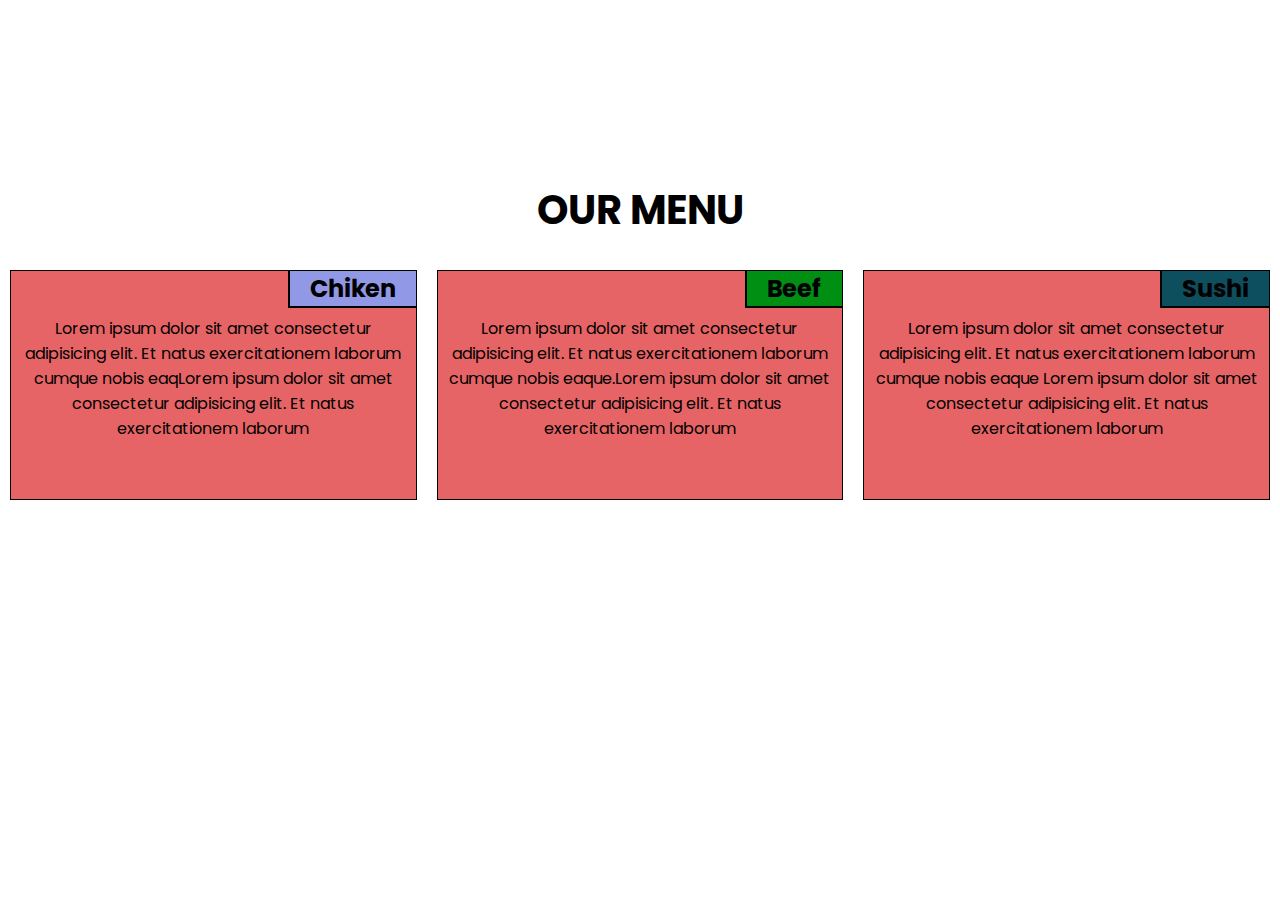
<file: module2-solution/index.html>
<!DOCTYPE html>
<html lang="en">
<head>
    <meta charset="UTF-8">
    <meta name="viewport" content="width=device-width, initial-scale=1">
    <link href="css/style.css" rel="stylesheet">
    <title>Our Menu</title>
</head>
<body>  
     
    
    <h1>Our Menu</h1> 
    <div id="container">
    <div class="items col-lg-4 col-md-6 col-sm-12">
        <section>
        <h2 class="section-title title-1">Chiken</h2>
        <p>Lorem ipsum dolor sit amet consectetur adipisicing elit. Et natus exercitationem laborum cumque nobis eaqLorem ipsum dolor sit amet consectetur adipisicing elit. Et natus exercitationem laborum</p>
    </section>
    </div>

    <div class="items col-lg-4 col-md-6 col-sm-12">
    <section>
        <h2 class="section-title title-2">Beef</h2>
        <p>Lorem ipsum dolor sit amet consectetur adipisicing elit. Et natus exercitationem laborum cumque nobis eaque.Lorem ipsum dolor sit amet consectetur adipisicing elit. Et natus exercitationem laborum</p>
    </section>
    </div>

    <div class="items col-lg-4 col-md-12 col-sm-12">
    <section>
        <h2 class="section-title title-3">Sushi</h2>
        <p>Lorem ipsum dolor sit amet consectetur adipisicing elit. Et natus exercitationem laborum cumque nobis eaque Lorem ipsum dolor sit amet consectetur adipisicing elit. Et natus exercitationem laborum</p>
    </section>
    </div>

    </div>

</body>
</html>
</file>
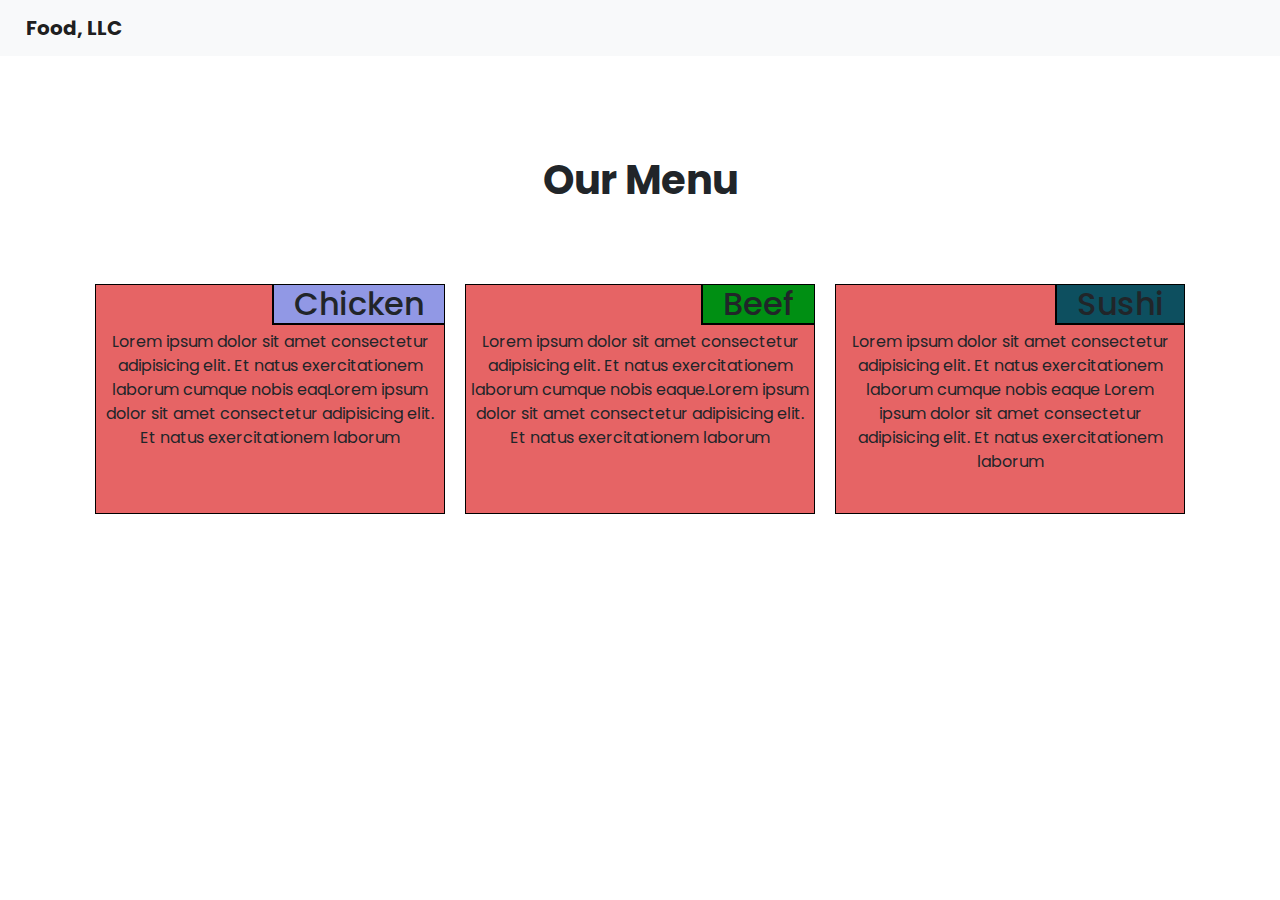
<file: module3-solution/index.html>
<!DOCTYPE html>
<html lang="en">
<head>
	<meta charset="utf-8">
	<meta name="viewport" content="width=device-width, initial-scale=1">
	
	<link rel="stylesheet" href="https://maxcdn.bootstrapcdn.com/bootstrap/4.0.0/css/bootstrap.min.css" integrity="sha384-Gn5384xqQ1aoWXA+058RXPxPg6fy4IWvTNh0E263XmFcJlSAwiGgFAW/dAiS6JXm" crossorigin="anonymous">
	<link rel="stylesheet" href="css/styles.css">
	
	<title>Module 3</title>
</head>
<body>
	<nav class="navbar navbar-expand-lg navbar-light bg-light">
		<a class="navbar-brand" href="#">Food, LLC</a>
		<button class="navbar-toggler" type="button" data-toggle="collapse" data-target="#navbarNavAltMarkup" aria-controls="navbarNavAltMarkup" aria-expanded="false" aria-label="Toggle navigation">
		  <span class="navbar-toggler-icon"></span>
		</button>
		<div class="collapse navbar-collapse visible-xs" id="navbarNavAltMarkup">
		  <div class="navbar-nav">
			<a class="nav-item" href="#chicken">Chicken</a>
			<a class="nav-item" href="#beef">Beef</a>
			<a class="nav-item" href="#sushi">Sushi</a>
		  </div>
		</div>
	  </nav>
	<h1 class="text-center">Our Menu</h1>

	<div class="row container container-fluid">
		<div class="items col-lg-4 col-md-6 col-sm-12">
			<section>
			<h2 class="section-title title-1" id="chicken">Chicken</h2>
			<p>Lorem ipsum dolor sit amet consectetur adipisicing elit. Et natus exercitationem laborum cumque nobis eaqLorem ipsum dolor sit amet consectetur adipisicing elit. Et natus exercitationem laborum</p>
		</section>
		</div>
	
		<div class="items col-lg-4 col-md-6 col-sm-12">
		<section>
			<h2 class="section-title title-2" id="beef">Beef</h2>
			<p>Lorem ipsum dolor sit amet consectetur adipisicing elit. Et natus exercitationem laborum cumque nobis eaque.Lorem ipsum dolor sit amet consectetur adipisicing elit. Et natus exercitationem laborum</p>
		</section>
		</div>
	
		<div class="items col-lg-4 col-md-12 col-sm-12">
		<section>
			<h2 class="section-title title-3" id="sushi">Sushi</h2>
			<p>Lorem ipsum dolor sit amet consectetur adipisicing elit. Et natus exercitationem laborum cumque nobis eaque Lorem ipsum dolor sit amet consectetur adipisicing elit. Et natus exercitationem laborum</p>
		</section>
		</div>
	
		</div>

		<script
		src="https://code.jquery.com/jquery-3.3.1.min.js"
		integrity="sha256-FgpCb/KJQlLNfOu91ta32o/NMZxltwRo8QtmkMRdAu8="
		crossorigin="anonymous"></script>
		<script src="http://maxcdn.bootstrapcdn.com/bootstrap/3.3.1/js/bootstrap.min.js"></script>
		<script src="https://cdn.jsdelivr.net/npm/popper.js@1.16.0/dist/umd/popper.min.js" integrity="sha384-Q6E9RHvbIyZFJoft+2mJbHaEWldlvI9IOYy5n3zV9zzTtmI3UksdQRVvoxMfooAo" crossorigin="anonymous"></script>
</body>
</html>
</file>
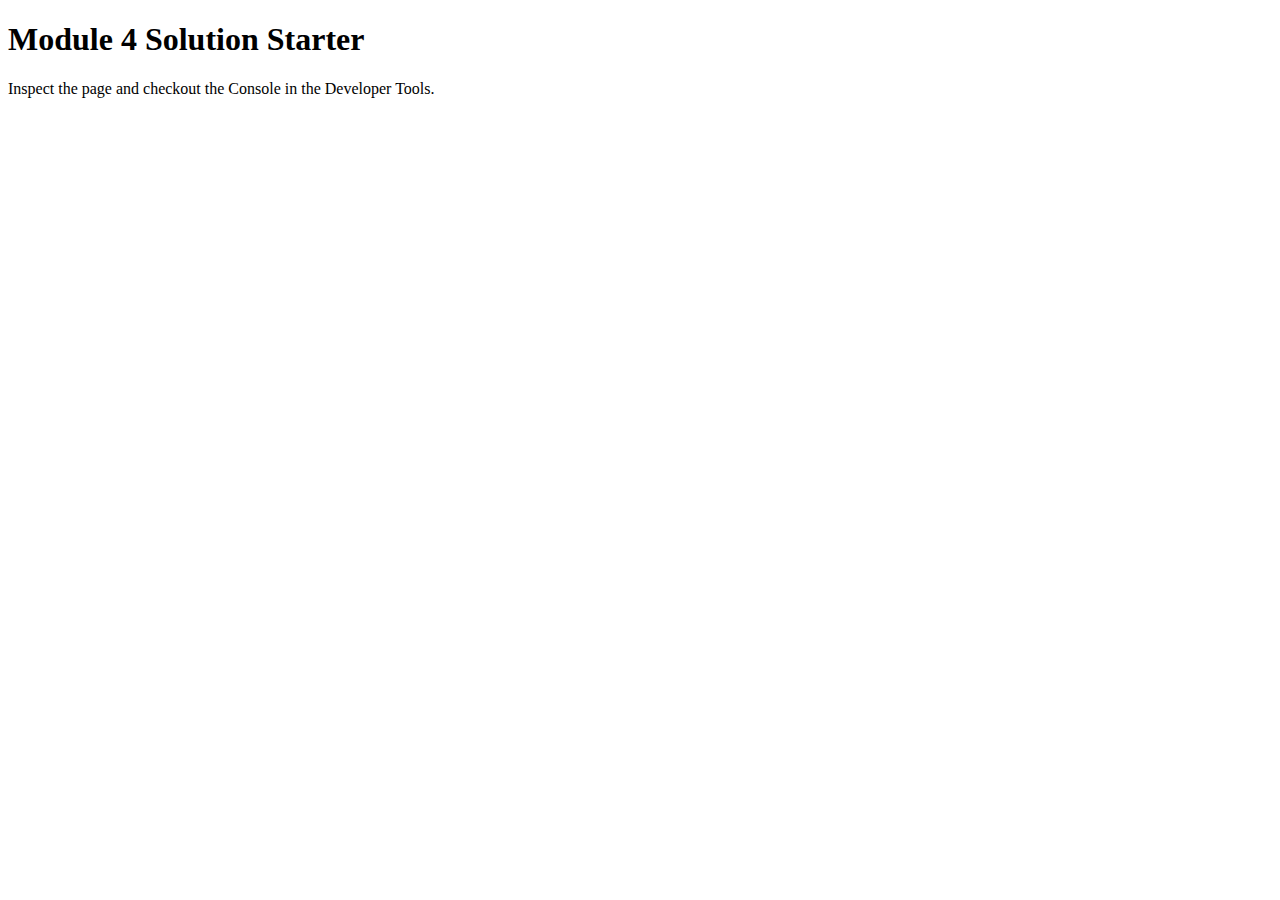
<file: module4-solution/index.html>
<!DOCTYPE html>
<html>
<head>
  <meta charset="utf-8">
  <title>module4 solution</title>
  <script>

  var names = []; // DO NOT REMOVE
  </script>
  <script src="SpeakHello.js"></script>
  <script src="SpeakGoodBye.js"></script>
  <script src="script.js"></script>
</head>
<body>
  <h1>Module 4 Solution Starter</h1>
  <p>Inspect the page and checkout the Console in the Developer Tools.</p>
</body>
</html>
</file>
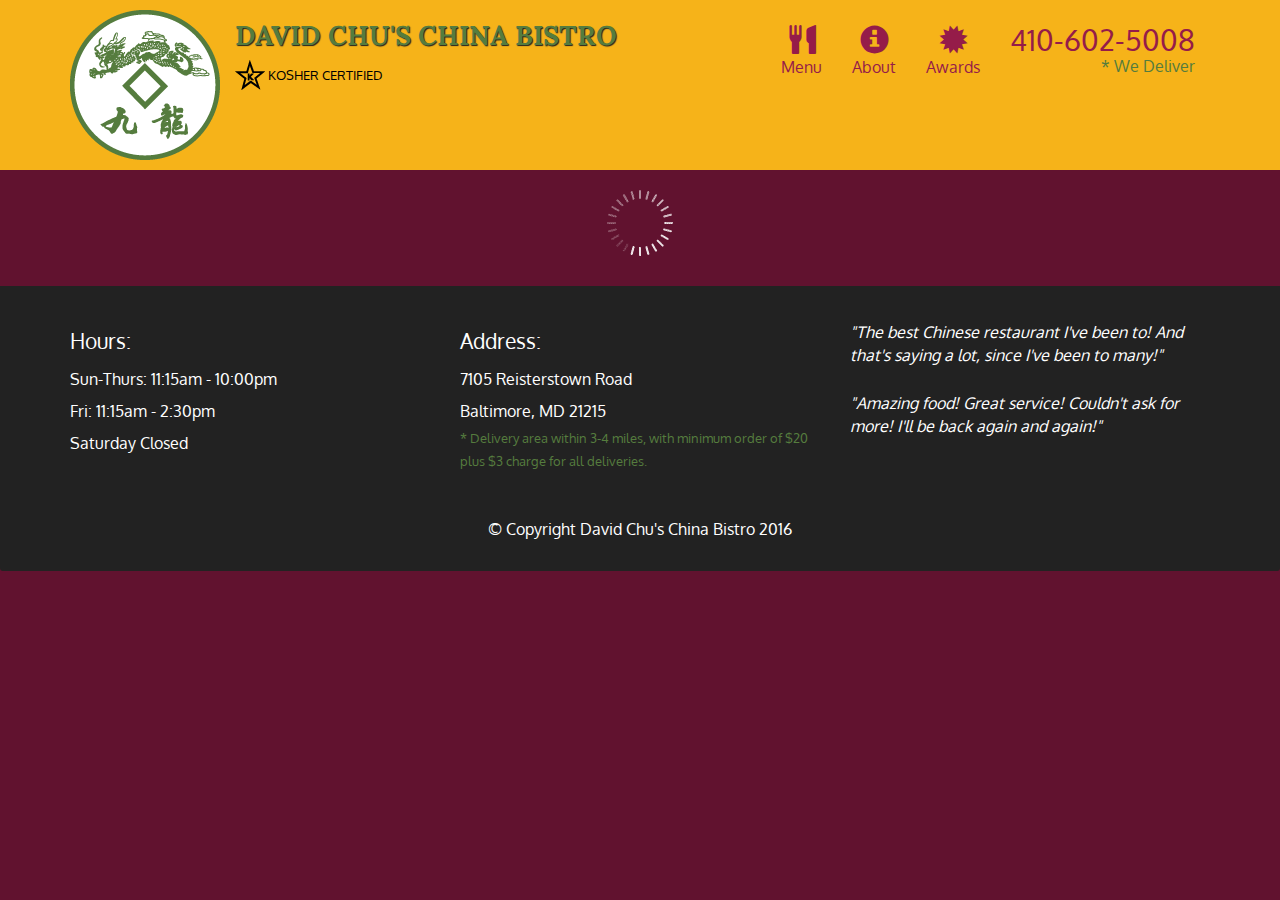
<file: module5-solution/index.html>
﻿<!doctype html>
<html lang="en">
  <head>
    <meta charset="utf-8">
    <meta http-equiv="X-UA-Compatible" content="IE=edge">
    <meta name="viewport" content="width=device-width, initial-scale=1">
    <title>Module 5 Solution</title>
    <link rel="stylesheet" href="css/bootstrap.min.css">
    <link rel="stylesheet" href="css/styles.css">
    <link href='https://fonts.googleapis.com/css?family=Oxygen:400,300,700' rel='stylesheet' type='text/css'>
    <link href='https://fonts.googleapis.com/css?family=Lora' rel='stylesheet' type='text/css'>
  </head>
<body>
  <header>
    <nav id="header-nav" class="navbar navbar-default">
      <div class="container">
        <div class="navbar-header">
          <a href="index.html" class="pull-left visible-md visible-lg">
            <div id="logo-img" alt="Logo image"></div>
          </a>

          <div class="navbar-brand">
            <a href="index.html"><h1>David Chu's China Bistro</h1></a>
            <p>
              <img src="images/star-k-logo.png" alt="Kosher certification">
              <span>Kosher Certified</span>
            </p>
          </div>

          <button id="navbarToggle" type="button" class="navbar-toggle collapsed" data-toggle="collapse" data-target="#collapsable-nav" aria-expanded="false">
            <span class="sr-only">Toggle navigation</span>
            <span class="icon-bar"></span>
            <span class="icon-bar"></span>
            <span class="icon-bar"></span>
          </button>
        </div>
        
        <div id="collapsable-nav" class="collapse navbar-collapse">
           <ul id="nav-list" class="nav navbar-nav navbar-right">
            <li id="navHomeButton" class="visible-xs active">
              <a href="index.html">
                <span class="glyphicon glyphicon-home"></span> Home</a>
            </li>
            <li id="navMenuButton">
              <a href="#" onclick="$dc.loadMenuCategories();">
                <span class="glyphicon glyphicon-cutlery"></span><br class="hidden-xs"> Menu</a>
            </li>
            <li>
              <a href="#">
                <span class="glyphicon glyphicon-info-sign"></span><br class="hidden-xs"> About</a>
            </li>
            <li>
              <a href="#">
                <span class="glyphicon glyphicon-certificate"></span><br class="hidden-xs"> Awards</a>
            </li>
            <li id="phone" class="hidden-xs">
              <a href="tel:410-602-5008">
                <span>410-602-5008</span></a><div>* We Deliver</div>
            </li>
          </ul>
        </div>
      </div>
    </nav>
  </header>

  <div id="call-btn" class="visible-xs">
    <a class="btn" href="tel:410-602-5008">
    <span class="glyphicon glyphicon-earphone"></span>
    410-602-5008
    </a>
  </div>
  <div id="xs-deliver" class="text-center visible-xs">* We Deliver</div>

  <div id="main-content" class="container"></div>

  <footer class="panel-footer">
    <div class="container">
      <div class="row">
        <section id="hours" class="col-sm-4">
          <span>Hours:</span><br>
          Sun-Thurs: 11:15am - 10:00pm<br>
          Fri: 11:15am - 2:30pm<br>
          Saturday Closed
          <hr class="visible-xs">
        </section>
        <section id="address" class="col-sm-4">
          <span>Address:</span><br>
          7105 Reisterstown Road<br>
          Baltimore, MD 21215
          <p>* Delivery area within 3-4 miles, with minimum order of $20 plus $3 charge for all deliveries.</p>
          <hr class="visible-xs">
        </section>
        <section id="testimonials" class="col-sm-4">
          <p>"The best Chinese restaurant I've been to! And that's saying a lot, since I've been to many!"</p>
          <p>"Amazing food! Great service! Couldn't ask for more! I'll be back again and again!"</p>
        </section>
      </div>
      <div class="text-center">&copy; Copyright David Chu's China Bistro 2016</div>
    </div>
  </footer>


  <script src="js/jquery-2.1.4.min.js"></script>
  <script src="js/bootstrap.min.js"></script>
  <script src="js/ajax-utils.js"></script>
  <script src="js/script.js"></script>
</body>
</html>
</file>
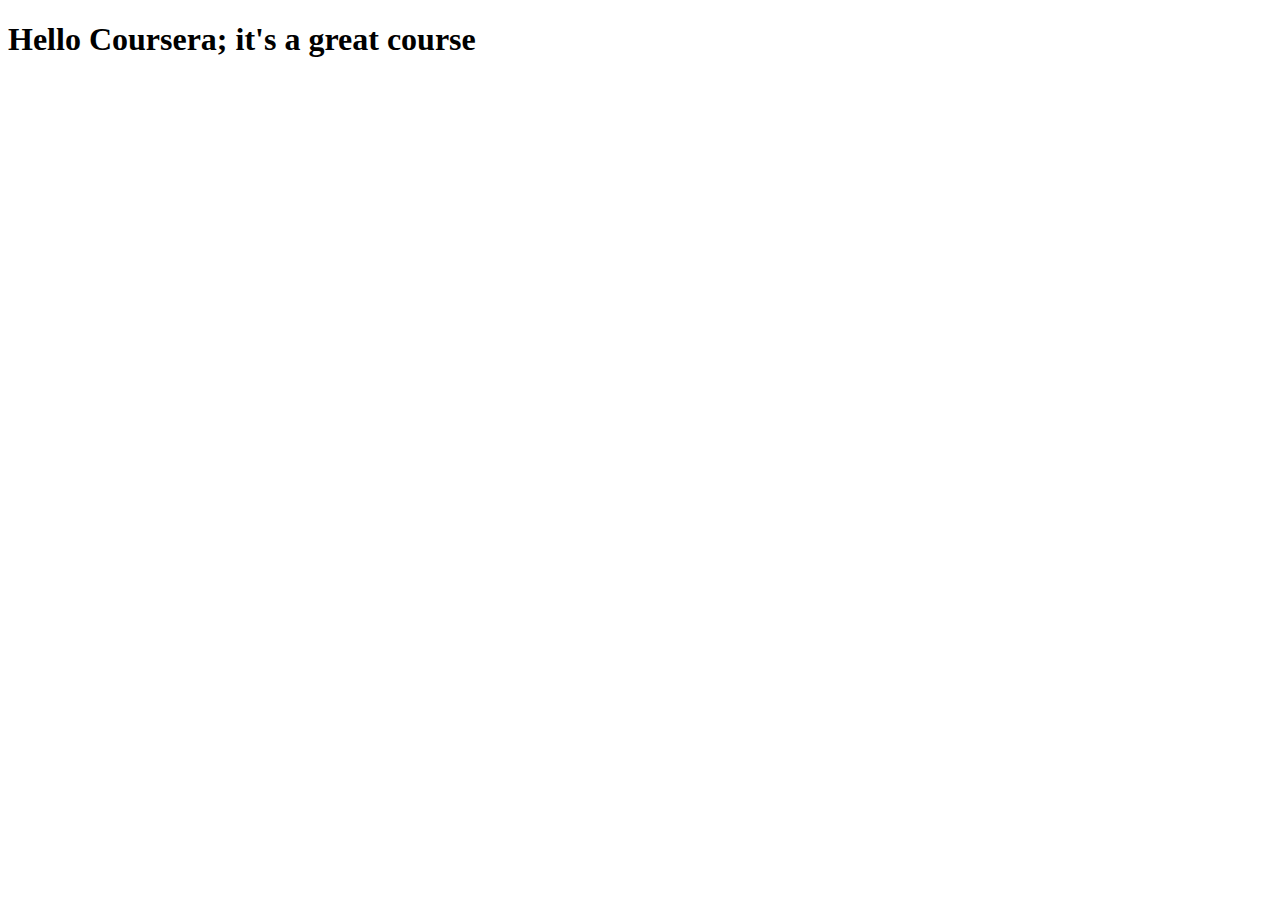
<file: site/index.html>
<!DOCTYPE html>
<html lang="en">
<head>
    <meta charset="UTF-8">
    <meta name="viewport" content="width=device-width, initial-scale=1.0">
    <title>Hello</title>
</head>
<body>
    <h1>Hello Coursera; it's a great course</h1>
</body>
</html>
</file>
<file: module2-solution/css/style.css>
@import "https://fonts.googleapis.com/css?family=Poppins:400,700";

* {
  box-sizing:border-box;
  margin:0;
  padding:0;
}

body{
    font-family: 'Poppins' , sans-serif;
    text-align: center;
}

#container{
  width: 100%;
}

h1{
  width:80%;
  height:250px;
  font-size:40px;
  padding-top:180px;
  margin:0 auto;
  text-transform: uppercase;
}

.section-title{
  position: absolute;
  top:0;
  right:0;
  border-left: 2px solid #000;
  border-bottom: 2px solid #000;
  padding:0 20px 0 20px;
}

section {
	border:	1px solid black;
	background-color: #e66465;
	width: 100%;
	height: 230px;
	position: relative;
}

.items{
  margin-left: auto;
	margin-right: auto;
	margin-top: 10px;
	margin-bottom: 10px;
  padding: 10px;
}

p{
  margin-top: 40px;
  padding:5px;
}

.title-1{
  background-color: #9198e5;
}

.title-2{
  background-color:#008f13;
}

.title-3{
  background-color: #0d4f5f;
}
/*-- Desktop view --*/

@media (min-width: 992px) {
  .col-lg-1, .col-lg-2, .col-lg-3, .col-lg-4, .col-lg-5, .col-lg-6, .col-lg-7, .col-lg-8, .col-lg-9, .col-lg-10, .col-lg-11, .col-lg-12 {
    float: left;
  }

  .col-lg-1 {
    width: 8.33%;
  }
  .col-lg-2 {
    width: 16.66%;
  }
  .col-lg-3 {
    width: 25%;
  }
  .col-lg-4 {
    width: 33.33%;
  }
  .col-lg-5 {
    width: 41.66%;
  }
  .col-lg-6 {
    width: 50%;
  }
  .col-lg-7 {
    width: 58.33%;
  }
  .col-lg-8 {
    width: 66.66%;
  }
  .col-lg-9 {
    width: 74.99%;
  }
  .col-lg-10 {
    width: 83.33%;
  }
  .col-lg-11 {
    width: 91.66%;
  }
  .col-lg-12 {
    width: 100%;
  }

}

/* --Tablet view-- */

@media (min-width: 768px) and (max-width: 991px) {
  .col-md-1, .col-md-2, .col-md-3, .col-md-4, .col-md-5, .col-md-6, .col-md-7, .col-md-8, .col-md-9, .col-md-10, .col-md-11, .col-md-12 {
    float: left;
  }

  .col-md-1 {
    width: 8.33%;
  }
  .col-md-2 {
    width: 16.66%;
  }
  .col-md-3 {
    width: 25%;
  }
  .col-md-4 {
    width: 33.33%;
  }
  .col-md-5 {
    width: 41.66%;
  }
  .col-md-6 {
    width: 50%;
  }
  .col-md-7 {
    width: 58.33%;
  }
  .col-md-8 {
    width: 66.66%;
  }
  .col-md-9 {
    width: 74.99%;
  }
  .col-md-10 {
    width: 83.33%;
  }
  .col-md-11 {
    width: 91.66%;
  }
  .col-md-12 {
    width: 100%;
  }
}

/* -- Mobile view --*/

@media (max-width: 768px) {
  .col-sm-1, .col-sm-2, .col-sm-3, .col-sm-4, .col-sm-5, .col-sm-6, .col-sm-7, .col-sm-8, .col-sm-9, .col-sm-10, .col-sm-11, .col-sm-12 {
 	float: left;
  }

  .col-sm-1 {
    width: 8.33%;
  }
  .col-sm-2 {
    width: 16.66%;
  }
  .col-sm-3 {
    width: 25%;
  }
  .col-sm-4 {
    width: 33.33%;
  }
  .col-sm-5 {
    width: 41.66%;
  }
  .col-sm-6 {
    width: 50%;
  }
  .col-sm-7 {
    width: 58.33%;
  }
  .col-sm-8 {
    width: 66.66%;
  }
  .col-sm-9 {
    width: 74.99%;
  }
  .col-sm-10 {
    width: 83.33%;
  }
  .col-sm-11 {
    width: 91.66%;
  }
  .col-sm-12 {
    width: 100%;
  }
}
</file>
<file: module3-solution/css/styles.css>
@import "https://fonts.googleapis.com/css?family=Poppins:400,700";

* {
  box-sizing:border-box;
  margin:0;
  padding:0;
}

body{
    font-family: 'Poppins' , sans-serif;
    text-align: center;
}

a{
  color:black;
  font-size: 20px;
  text-decoration: none;
  font-weight: bold;
  line-height: .60;
  padding: 10px;
  }

a:hover{
    text-decoration: none;
}

h1{
    height: 200px;
    padding-top:100px;
    font-weight: bold;

}
.section-title{
    position: absolute;
    top:0;
    right:0;
    border-left: 2px solid #000;
    border-bottom: 2px solid #000;
    padding:0 20px 0 20px;
  }
  
  section {
      border:	1px solid black;
      background-color: #e66465;
      width: 100%;
      height: 230px;
      position: relative;
  }

  .container{
      margin:0 auto;
  }
  
  .items{
    margin-left: auto;
      margin-right: auto;
      margin-top: 10px;
      margin-bottom: 10px;
    padding: 10px;
  }
  
  p{
    margin-top: 40px;
    padding:5px;
  }
  
  .title-1{
    background-color: #9198e5;
  }
  
  .title-2{
    background-color:#008f13;
  }
  
  .title-3{
    background-color: #0d4f5f;
  }
 /*  visible-xs not working */
  .nav-item{
    color:  #F8F9FA;
  }
  
  .nav-item:hover{
    color:#F8F9FA;
  }


  @media (max-width: 768px) {
    .collapse.in {        
      display: block;       
    }
  
    .nav-item{
      padding-bottom: 15px;
      color:  #e66465;
    }
  
    .nav-item:hover{
      padding-bottom: 15px;
      color:  black;
      background-color: #e66465;
    }
    
    }

    @media (min-width: 768px) and (max-width: 991px) {
      .collapse.in {        
        display: block;       
      }
    
      .nav-item{
        padding-bottom: 15px;
        color:  #e66465;
      }
    
      .nav-item:hover{
        padding-bottom: 15px;
        color:  black;
        background-color: #e66465;
      }
    }
    

  @media (max-width: 768px) {
  .collapse.in {        
    display: block;       
  }

  .nav-item{
    padding-bottom: 15px;
    color:  #e66465;
  }

  .nav-item:hover{
    padding-bottom: 15px;
    color:  black;
    background-color: #e66465;
  }
  
  }
</file>
<file: module5-solution/css/styles.css>
body {
  font-size: 16px;
  color: #fff;
  background-color: #61122f;
  font-family: 'Oxygen', sans-serif;
}

/** HEADER **/
#header-nav {
  background-color: #f6b319;
  border-radius: 0;
  border: 0;
}

#logo-img {
  background: url('../images/restaurant-logo_large.png') no-repeat;
  width: 150px;
  height: 150px;
  margin: 10px 15px 10px 0;
}

.navbar-brand {
  padding-top: 25px;
}
.navbar-brand h1 { /* Restaurant name */
  font-family: 'Lora', serif;
  color: #557c3e;
  font-size: 1.5em;
  text-transform: uppercase;
  font-weight: bold;
  text-shadow: 1px 1px 1px #222;
  margin-top: 0;
  margin-bottom: 0;
  line-height: .75;
}
.navbar-brand a:hover, .navbar-brand a:focus {
  text-decoration: none;
}
.navbar-brand p { /* Kosher cert */
  color: #000;
  text-transform: uppercase;
  font-size: .7em;
  margin-top: 15px;
}
.navbar-brand p span { /* Star-K */
  vertical-align: middle;
}

#nav-list {
  margin-top: 10px;
}
#nav-list a {
  color: #951C49;
  text-align: center;
}
#nav-list a:hover {
  background: #E7E7E7;
}
#nav-list a span {
  font-size: 1.8em;
}

#phone {
  margin-top: 5px;
}
#phone a { /* Phone number */
  text-align: right;
  padding-bottom: 0;
}
#phone div { /* We Deliver */
  color: #557c3e;
  text-align: right;
  padding-right: 15px;
}

.navbar-header button.navbar-toggle, .navbar-header .icon-bar {
  border: 1px solid #61122f;
}
.navbar-header button.navbar-toggle {
  clear: both;
  margin-top: -30px;
}
/* END HEADER */

/* FOOTER */
.panel-footer {
  margin-top: 30px;
  padding-top: 35px;
  padding-bottom: 30px;
  background-color: #222;
  border-top: 0;
}
.panel-footer div.row {
  margin-bottom: 35px;
}
#hours, #address {
  line-height: 2;
}
#hours > span, #address > span {
  font-size: 1.3em;
}
#address p {
  color: #557c3e;
  font-size: .8em;
  line-height: 1.8;
}
#testimonials {
  font-style: italic;
}
#testimonials p:nth-child(2) {
  margin-top: 25px;
}
/* END FOOTER */



/* HOME PAGE */
.container .jumbotron {
  box-shadow: 0 0 50px #3F0C1F;
  border: 2px solid #3F0C1F;
}

#menu-tile, #specials-tile, #map-tile {
  height: 250px;
  width: 100%;
  margin-bottom: 15px;
  position: relative;
  border: 2px solid #3F0C1F;
  overflow: hidden;
}
#menu-tile:hover, #specials-tile:hover, #map-tile:hover {
  box-shadow: 0 1px 5px 1px #cccccc;
}
#menu-tile {
  background: url('../images/menu-tile.jpg') no-repeat;
  background-position: center;
}
#specials-tile {
  background: url('../images/specials-tile.jpg') no-repeat;
  background-position: center;
}
#menu-tile span, #specials-tile span, #map-tile span {
  position: absolute;
  bottom: 0;
  right: 0;
  width: 100%;
  text-align: center;
  font-size: 1.6em;
  text-transform: uppercase;
  background-color: #000;
  color: #fff;
  opacity: .8;
}
/* END HOME PAGE */

/* MENU CATEGORIES PAGE */
.category-tile { 
  position: relative;
  border: 2px solid #3F0C1F;
  overflow: hidden;
  width: 200px;
  height: 200px;
  margin: 0 auto 15px;
}
.category-tile span {
  position: absolute;
  bottom: 0;
  right: 0;
  width: 100%;
  text-align: center;
  font-size: 1.2em;
  text-transform: uppercase;
  background-color: #000;
  color: #fff;
  opacity: .8;
}
.category-tile:hover {
  box-shadow: 0 1px 5px 1px #cccccc;
}

#menu-categories-title + div {
  margin-bottom: 50px;
}
/* END MENU CATEGORIES PAGE */

/* SINGLE CATEGORY PAGE */
.menu-item-tile {
  margin-bottom: 25px;
}
.menu-item-tile hr {
  width: 80%;
}
.menu-item-tile .menu-item-price {
  font-size: 1.1em;
  text-align: right;
  margin-top: -15px;
  margin-right: -15px;
}
.menu-item-tile .menu-item-price span {
  font-size: .6em;
}
.menu-item-photo {
  position: relative;
  border: 2px solid #3F0C1F; 
  overflow: hidden;
  padding: 0;
  margin-right: -15px;
  margin-left: auto;
  margin-bottom: 20px;
  max-width: 250px;
}
.menu-item-photo div {
  position: absolute;
  bottom: 0;
  right: 0;
  width: 80px;
  background-color: #557c3e;
  text-align: center;
}
.menu-item-description {
  padding-right: 30px;
}
h3.menu-item-title {
  margin: 0 0 10px;
}
.menu-item-details {
  font-size: .9em;
  font-style: italic;
}
/* END SINGLE CATEGORY PAGE */


/********** Large devices only **********/
@media (min-width: 1200px) {
  .container .jumbotron {
    background: url('../images/jumbotron_1200.jpg') no-repeat;
    height: 675px;
  }
}

/********** Medium devices only **********/
@media (min-width: 992px) and (max-width: 1199px) {
  /* Header */
  #logo-img {
    background: url('../images/restaurant-logo_medium.png') no-repeat;
    width: 100px;
    height: 100px;
    margin: 5px 5px 5px 0;
  }
  /* End Header */

  /* Home Page */
  .container .jumbotron {
    background: url('../images/jumbotron_992.jpg') no-repeat;
    height: 558px;
  }
  /* End Home Page */
}

/********** Small devices only **********/
@media (min-width: 768px) and (max-width: 991px) {
  /* Home Page */
  .container .jumbotron {
    background: url('../images/jumbotron_768.jpg') no-repeat;
    height: 432px;
  }
  /* End Home Page */
}

/********** Extra small devices only **********/
@media (max-width: 767px) {
  /* Header */
  .navbar-brand {
    padding-top: 10px;
    height: 80px;
  }
  .navbar-brand h1 { /* Restaurant name */
    padding-top: 10px;
    font-size: 5vw; /* 1vw = 1% of viewport width */
  }
  .navbar-brand p { /* Kosher cert */
    font-size: .6em;
    margin-top: 12px;
  }
  .navbar-brand p img { /* Star-K */
    height: 20px;
  }

  #collapsable-nav a { /* Collapsed nav menu text */
    font-size: 1.2em;
  }
  #collapsable-nav a span { /* Collapsed nav menu glyph */
    font-size: 1em;
    margin-right: 5px;
  }

  #call-btn > a {
    font-size: 1.5em;
    display: block;
    margin: 0 20px;
    padding: 10px;
    border: 2px solid #fff;
    background-color: #f6b319;
    color: #951c49;
  }
  #xs-deliver {
    margin-top: 5px;
    font-size: .7em;
    letter-spacing: .1em;
    text-transform: uppercase;
  }
  /* End Header */

  /* Footer */
  .panel-footer section {
    margin-bottom: 30px;
    text-align: center;
  }
  .panel-footer section:nth-child(3) {
    margin-bottom: 0; /* margin already exists on the whole row */
  }
  .panel-footer section hr {
    width: 50%;
  }
  /* End Footer */

  /* Home Page */
  .container .jumbotron {
    margin-top: 30px;
    padding: 0;
  }
  #menu-tile, #specials-tile {
    width: 360px;
    margin: 0 auto 15px;
  }

  .menu-item-photo {
    margin-right: auto;
  }
  .menu-item-tile .menu-item-price {
    text-align: center;
  }
  .menu-item-description {
    text-align: center;;
  }
}


/********** Super extra small devices Only :-) (e.g., iPhone 4) **********/
@media (max-width: 479px) {
  /* Header */
  .navbar-brand h1 { /* Restaurant name */
    padding-top: 5px;
    font-size: 6vw;
  }
  /* End Header */
  
  /* Home page */
  #menu-tile, #specials-tile {
    width: 280px;
    margin: 0 auto 15px;
  }

  .col-xxs-12 {
    position: relative;
    min-height: 1px;
    padding-right: 15px;
    padding-left: 15px;
    float: left;
    width: 100%;
  }
}
</file>
